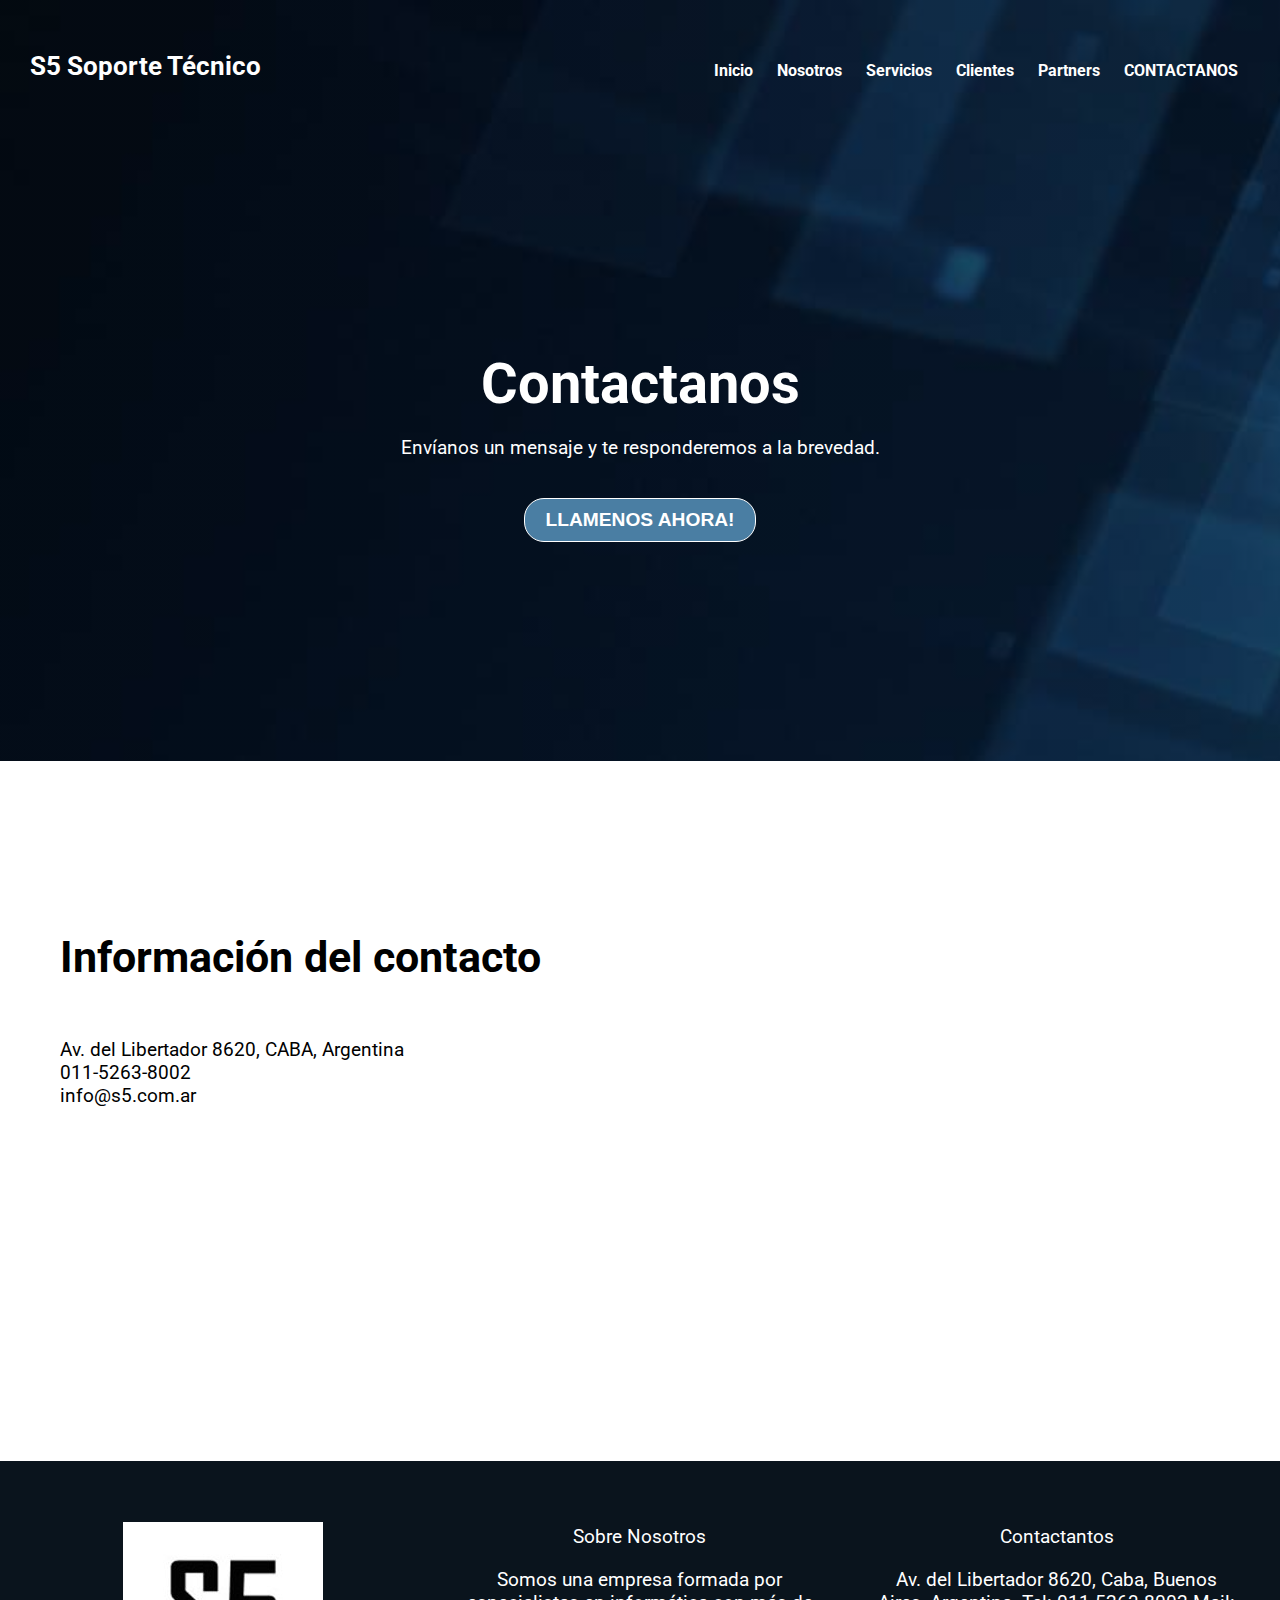
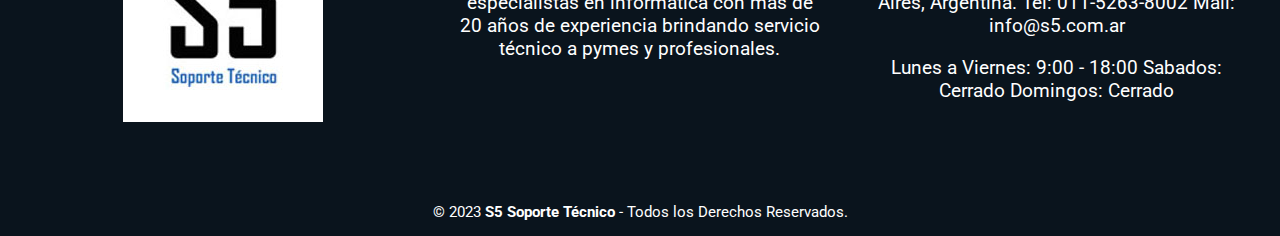
<file: Gustavo Castro S5 Soporte Técnico Original/HTML/contactanos.html>
<!DOCTYPE html>
<html lang="en">
<head>
    <meta charset="UTF-8">
    <meta http-equiv="X-UA-Compatible" content="IE=edge">
    <meta name="viewport" content="width=device-width, initial-scale=1.0">
    <link rel="shortcut icon" type="image/png" href="../Imagenes/logogoogle.jpg">
    <link rel="stylesheet" href="../CSS/contactanos.css">
    <title>Nuestro contacto</title>
</head>
<body>
    
    <div class="fondodepantalla">
        <header>
            <div class="container">
                <p class="logo">S5 Soporte Técnico</p>
                <nav>
                    <a href="../HTML/index.html">Inicio</a>
                    <a href="../HTML/index.html">Nosotros</a>
                    <a href="../HTML/index.html">Servicios</a>
                    <a href="../HTML/index.html">Clientes</a>
                    <a href="../HTML/index.html">Partners</a>
                    <a href="../HTML/contactanos.html">CONTACTANOS</a>
                </nav>
            </div>
        </header>
        <section id="hero">
            <h1>Contactanos</h1>
            <p>Envíanos un mensaje y te responderemos a la brevedad.</p>
            <button>LLAMENOS AHORA!</button>
        </section>
    </div>


    <section id="mapa">
        <div class="container">
            <div class="texto">
        <h2>Información del contacto</h2>
        <p>Av. del Libertador 8620, CABA, Argentina <br> 011-5263-8002 <br> info@s5.com.ar</p>
            </div>
        <iframe src="https://www.google.com/maps/embed?pb=!1m18!1m12!1m3!1d7816.941461684686!2d-58.471896373010104!3d-34.5378789593588!2m3!1f0!2f0!3f0!3m2!1i1024!2i768!4f13.1!3m3!1m2!1s0x95bcb6a6cf1c2115%3A0x78075e63f08783ae!2sAv.%20del%20Libertador%208620%2C%20C1429BNS%20C1429BNS%2C%20Buenos%20Aires!5e0!3m2!1ses!2sar!4v1677796739532!5m2!1ses!2sar" width="600" height="450" style="border:0;" allowfullscreen="" loading="lazy" referrerpolicy="no-referrer-when-downgrade"></iframe>
        </div>
    </section>


    <section id="footer">
        <footer class="pie-pagina">
            <div class="grupo-1">
                <div class="box">
                    <figure>
                        <a href="#">
                            <img src="../Imagenes/logogoogle.jpg" alt="Logo S5">
                        </a>
                    </figure>
                </div>
                <div class="box">
                    <p>Sobre Nosotros</p>
                    <p>Somos una empresa formada por especialistas en informática con más de 20 años de experiencia brindando servicio técnico a pymes y profesionales.</p>
                </div>
                <div class="box">
                    <p> Contactantos</p>
                    <p>Av. del Libertador 8620, Caba,
                        Buenos Aires, Argentina.
                        Tel: 011-5263-8002
                        Mail: info@s5.com.ar</p>
                    <p>
                        Lunes a Viernes: 9:00 - 18:00
                        Sabados: Cerrado
                        Domingos: Cerrado
                    </p>
                </div>
            </div>
            <div class="grupo-2">
                <small> &copy; 2023 <b>S5 Soporte Técnico</b> - Todos los Derechos Reservados.</small>
            </div>
        </footer>


</body>
</html>
</file>
<file: Gustavo Castro S5 Soporte Técnico Original/CSS/contactanos.css>
@import url('https://fonts.googleapis.com/css2?family=Roboto:wght@300&display=swap');

/*EXTRAS*/

html{
    scroll-behavior: smooth;
}

h1{font-size:3.5em;}
h2{font-size:2.7em;}
h3{font-size: 2em;}
p{font-size:1.20em;}



/*BODY*/

body{
    font-family:'Roboto', sans-serif;
    margin: 0;
    height: 100vh;
    background-attachment: fixed;
}

/*HEADER, TEXTO, FONDO DE PANTALLA Y NAV*/

.fondodepantalla{
    background-image: linear-gradient(
        0deg,
        rgba(0,0,0,0.5),
        rgba(0,0,0,0.5)
),url(../Imagenes/fondos/banner2.jpg);
background-repeat: no-repeat;
background-size: cover;
background-position: center center;
background-attachment: fixed;

}

.container{
display: flex;
justify-content: space-between;
align-items: center;
margin: 0;
padding: 25px 30px;
margin-top: auto;
}

header nav{
display: flex;
text-align: center;
padding-top: 10px;
}

header a{
padding: 5px 12px;
text-decoration: none;
font-weight: bold;
color: white;
}

header a:hover{
color: red;
}

header .logo{
font-weight: bold;
color:white;
font-size: 1.6em;
}

/*HERO Y BOTON*/

#hero{
    display: flex;
    align-items: center;
    justify-content: center;
    text-align: center;
    flex-direction: column;
    height: 70vh;
    color: white;
}

#hero h1{
    margin: 0;
}


button{
    margin-top: 20px;
   font-size: 1.2em;
   font-weight: bold;
   padding: 10px 20px;
   border-radius: 20px;
   border: 1px solid;
   color: white;
   background-color:rgb(74, 126, 163) ;
}

button:hover{
    background-color:rgb(62, 106, 136)  ;
}

/*MAPA*/

#mapa .container{
    display: flex;
    justify-content:space-evenly;
}

#mapa .texto{
    width: 50%;
    max-width: 600px;
    text-align: initial;
    padding-left: 30px;
    display: flex;
    flex-direction: column;
    justify-content: center;
}


/*FOOTER*/


.pie-pagina{
    width: 100%;
    background-color: #0a141d ;
    margin-top: 200px;
}



.pie-pagina .grupo-1{
    width: 100%;
    max-width: 1200px;
    margin: auto;
    display: grid;
    grid-template-columns: repeat(3, 1fr);
    grid-gap: 50px;
    padding: 45px 0px;
    text-align: center;
    color: white;
}


.pie-pagina .grupo-2{
    background-color: #0a141d;
    padding: 15px 10px;
    text-align: center;
    color: white;
}

.pie-pagina .grupo-2 small{
    font-size: 15px;
}
</file>
